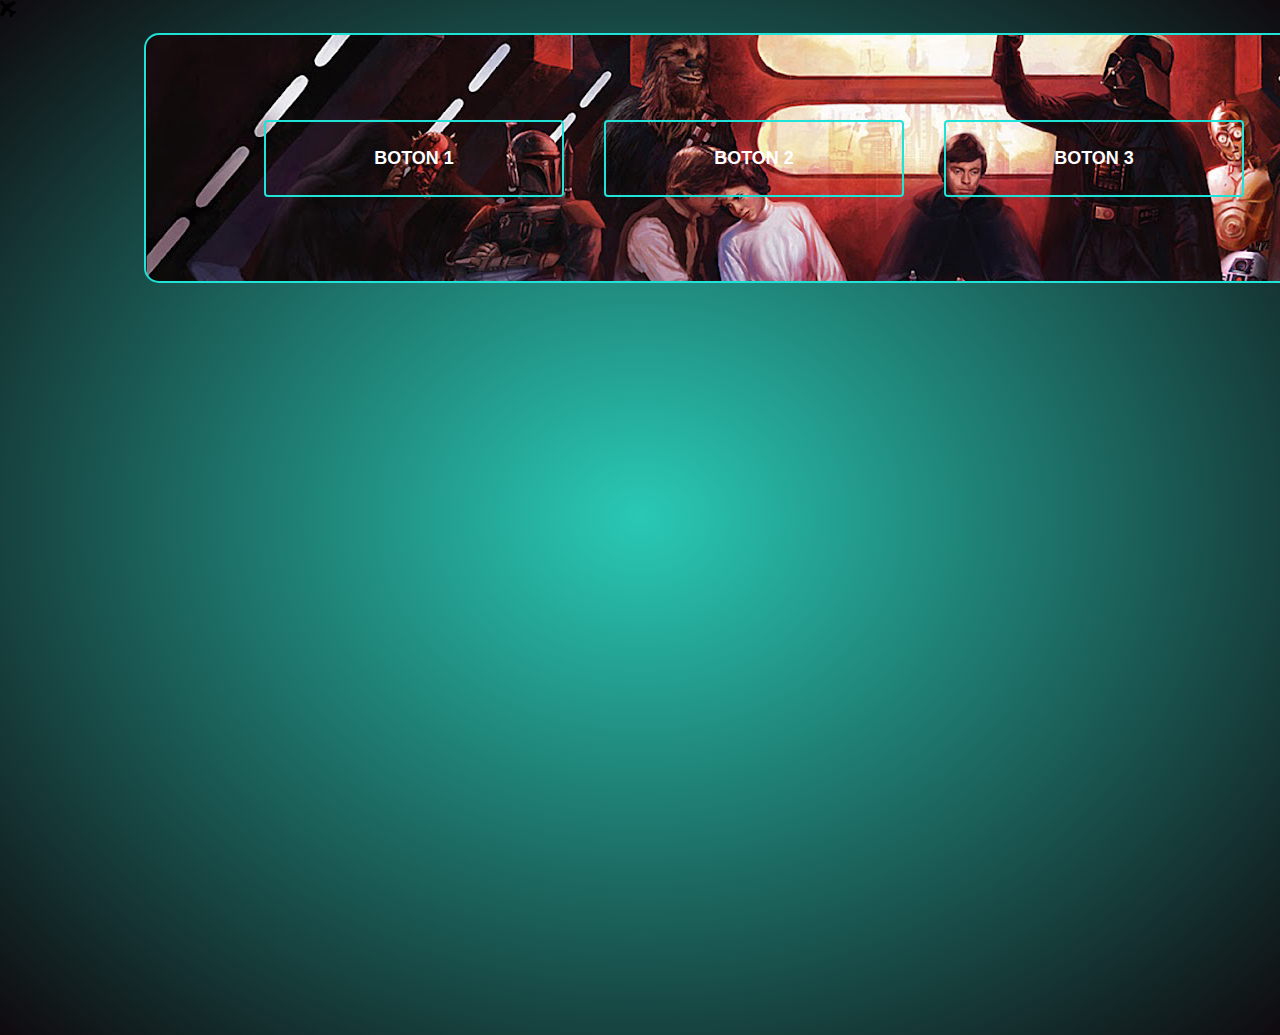
<file: index.html>
<!DOCTYPE html>
<html>
<head>
  <meta charset="utf-8">
	<title>Glowing Gradient Icon Hover Effects</title>
  <link rel="shortcut icon" href="no-image-icon2.png">
	<link rel="stylesheet" type="text/css" href="style.css">
  <link rel="stylesheet" type="text/css" href="fonts.css">
  
  <script>
    
    function screen1(){
      document.getElementById('screen1').style.display = 'block'; 
      document.getElementById('screen2').style.display = 'none';
      document.getElementById('screen3').style.display = 'none';
      document.getElementById('screen4').style.display = 'none';
    }

    function screen2(){
      document.getElementById('screen2').style.display = 'block'; 
      document.getElementById('screen1').style.display = 'none';
      document.getElementById('screen3').style.display = 'none';
      document.getElementById('screen4').style.display = 'none';  
    }

    function screen3(){
      document.getElementById('screen3').style.display = 'block'; 
      document.getElementById('screen1').style.display = 'none';
      document.getElementById('screen2').style.display = 'none';
      document.getElementById('screen4').style.display = 'none';
    }

    function screen4(){
      document.getElementById('screen4').style.display = 'block'; 
      document.getElementById('screen1').style.display = 'none';
      document.getElementById('screen2').style.display = 'none';
      document.getElementById('screen3').style.display = 'none';
    }

  </script>
  <script>

    function opcion1(){
      document.getElementById('opcion1').style.display = 'block'; 
      document.getElementById('opcion2').style.display = 'none';
      document.getElementById('opcion3').style.display = 'none';
      document.getElementById('opcion4').style.display = 'none';
    }

    function opcion2(){
      document.getElementById('opcion2').style.display = 'block'; 
      document.getElementById('opcion1').style.display = 'none';
      document.getElementById('opcion3').style.display = 'none';
      document.getElementById('opcion4').style.display = 'none';  
    }

    function opcion3(){
      document.getElementById('opcion3').style.display = 'block'; 
      document.getElementById('opcion1').style.display = 'none';
      document.getElementById('opcion2').style.display = 'none';
      document.getElementById('opcion4').style.display = 'none';
    }

    function opcion4(){
      document.getElementById('opcion4').style.display = 'block'; 
      document.getElementById('opcion1').style.display = 'none';
      document.getElementById('opcion2').style.display = 'none';
      document.getElementById('opcion3').style.display = 'none';
    }

  </script>
</head>

<body class="red">

  <span class="icon-airplane"></span>

  <div>
      <div class="banner">
          <div>
            <div class="parche">
              <button type="button" class="btn btn--1" onclick="screen1(); opcion1()">
                BOTON 1
              </button>
            </div>
            <div class="parche">
              <button type="button" class="btn btn--2" onclick="screen2(); opcion2()">
                BOTON 2
              </button>
            </div>  
            <div class="parche">
              <button type="button" class="btn btn--3" onclick="screen3(); opcion3()">
                BOTON 3
              </button>
            </div>
            <div class="parche">
              <button type="button" class="btn btn--4" onclick="screen4(); opcion4()">
                BOTON 4
              </button>
            </div>
          </div>
      </div>      
    </div>
      <div id="btn btn--1">
        <div id="screen1" style="display: none;">
          <div id="opcion1" style="display: none;">
            <h2> Primera página </h2>              
            <img src="6f52d692b3c8e1f0ebbf6cdaca8fe7eb.jpg" style="padding-bottom: -10px;">
            <p class="lorem"> Lorem ipsum dolor sit amet, consectetur adipisicing elit, sed do eiusmod
            tempor incididunt ut labore et dolore magna aliqua. Ut enim ad minim veniam,
            quis nostrud exercitation ullamco laboris nisi ut aliquip ex ea commodo
            consequat. Duis aute irure dolor in reprehenderit in voluptate velit esse
            cillum dolore eu fugiat nulla pariatur. Excepteur sint occaecat cupidatat non
            proident, sunt in culpa qui officia deserunt mollit anim id est laborum. </p> 
          </div>          
        </div>
      </div>
      <div id="btn btn--2">
        <div id="screen2" style="display: none;">
          <div id="opcion2" style="display: none;">
            <h2> Segunda página </h2>            
            <img src="5-1536834334.jpg" style="padding-bottom: -10px;">
            <p class="lorem"> Lorem ipsum dolor sit amet, consectetur adipisicing elit, sed do eiusmod
            tempor incididunt ut labore et dolore magna aliqua. Ut enim ad minim veniam,
            quis nostrud exercitation ullamco laboris nisi ut aliquip ex ea commodo
            consequat. Duis aute irure dolor in reprehenderit in voluptate velit esse
            cillum dolore eu fugiat nulla pariatur. Excepteur sint occaecat cupidatat non
            proident, sunt in culpa qui officia deserunt mollit anim id est laborum. </p> 
          </div>          
        </div>
      </div>
      <div id="btn btn--3">
        <div id="screen3" style="display: none;">
          <div id="opcion3" style="display: none;">
            <h2> Tercera página </h2>           
            <img src="57bed8dcf45fd665d818878407d2c114.jpg" style="padding-bottom: -10px;">
            <p class="lorem"> Lorem ipsum dolor sit amet, consectetur adipisicing elit, sed do eiusmod
            tempor incididunt ut labore et dolore magna aliqua. Ut enim ad minim veniam,
            quis nostrud exercitation ullamco laboris nisi ut aliquip ex ea commodo
            consequat. Duis aute irure dolor in reprehenderit in voluptate velit esse
            cillum dolore eu fugiat nulla pariatur. Excepteur sint occaecat cupidatat non
            proident, sunt in culpa qui officia deserunt mollit anim id est laborum. </p> 
          </div>          
        </div>
      </div>
      <div id="btn btn--4">
        <div id="screen4" style="display: none;">
          <div id="opcion4" style="display: none;"> 
            <h2 style="padding: 20px;"> Cuarta página </h2> 
            <iframe width="760" height="515" src="https://www.youtube.com/embed/nULs4JW3tPI" frameborder="0" allow="accelerometer; autoplay; clipboard-write; encrypted-media; gyroscope; picture-in-picture" allowfullscreen></iframe>
          </div>          
        </div>
      </div>
    </div>
  </div>
</body>
</file>
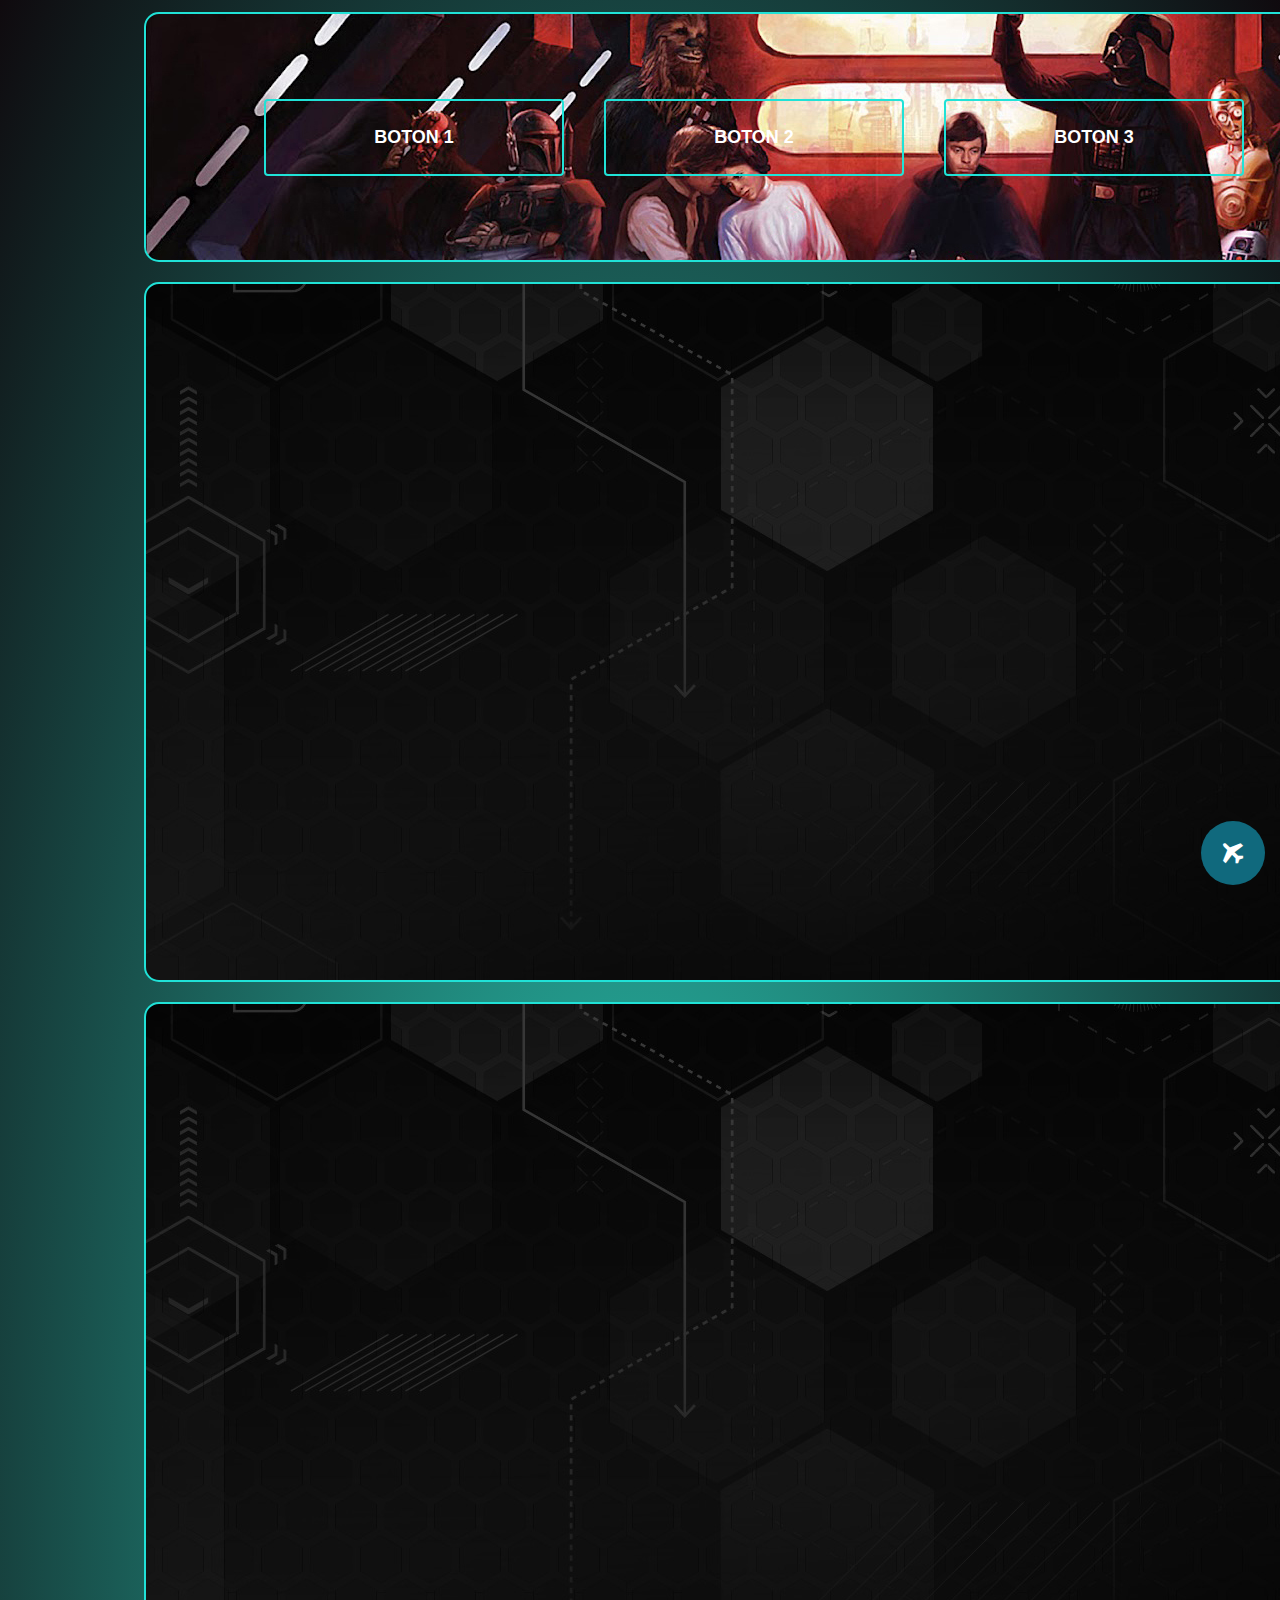
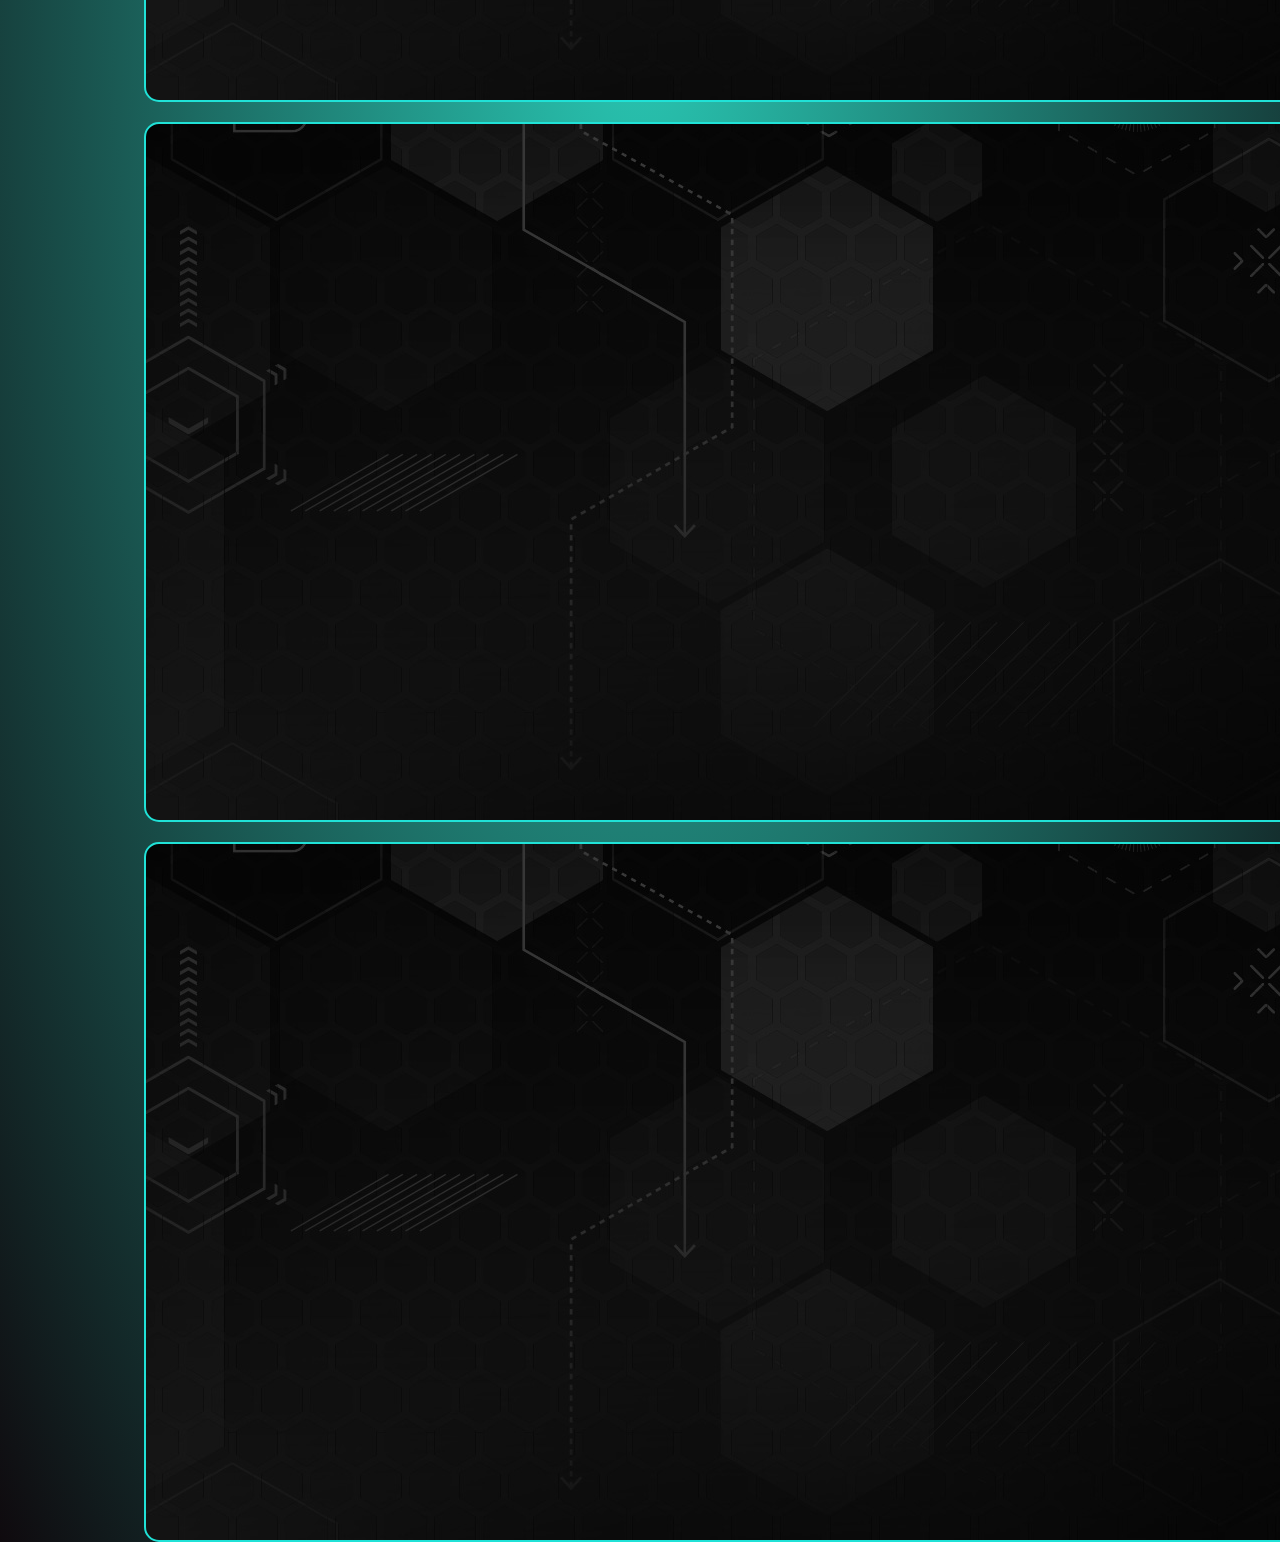
<file: pruebas/index.html>
<!DOCTYPE html>
<html>
<head>
  <meta charset="utf-8">
	<title>Glowing Gradient Icon Hover Effects</title>
  <link rel="shortcut icon" href="no-image-icon.png">
	<link rel="stylesheet" type="text/css" href="style.css">
  <link rel="stylesheet" type="text/css" href="fonts.css">
  <script scr="http://code.jquery.com/jquery-latest.js"></script>
  <script scr="top.js"></script>

  <script>
    
    function opcion1(){
      document.getElementById('opcion1').style.display = 'block'; 
      document.getElementById('opcion2').style.display = 'none';
      document.getElementById('opcion3').style.display = 'none';
      document.getElementById('opcion4').style.display = 'none';
    }

    function opcion2(){
      document.getElementById('opcion2').style.display = 'block'; 
      document.getElementById('opcion1').style.display = 'none';
      document.getElementById('opcion3').style.display = 'none';
      document.getElementById('opcion4').style.display = 'none';  
    }

    function opcion3(){
      document.getElementById('opcion3').style.display = 'block'; 
      document.getElementById('opcion1').style.display = 'none';
      document.getElementById('opcion2').style.display = 'none';
      document.getElementById('opcion4').style.display = 'none';
    }

    function opcion4(){
      document.getElementById('opcion4').style.display = 'block'; 
      document.getElementById('opcion1').style.display = 'none';
      document.getElementById('opcion2').style.display = 'none';
      document.getElementById('opcion3').style.display = 'none';
    }

  </script>
</head>

<body class="red">

  <span class="icon-airplane"></span>

  <div>
      <div class="banner">
          <div>
            <div class="parche">
              <button type="button" class="btn btn--1" onclick="opcion1()">
                BOTON 1
              </button>
            </div>
            <div class="parche">
              <button type="button" class="btn btn--2" onclick="opcion2()">
                BOTON 2
              </button>
            </div>  
            <div class="parche">
              <button type="button" class="btn btn--3" onclick="opcion3()">
                BOTON 3
              </button>
            </div>
            <div class="parche">
              <button type="button" class="btn btn--4" onclick="opcion4()">
                BOTON 4
              </button>
            </div>
          </div>
      </div>      
    </div>
      <div id="btn btn--1">
        <div class="screen">
          <div id="opcion1" style="display: none;">
            <h2> Primera página </h2>              
            <img src="6f52d692b3c8e1f0ebbf6cdaca8fe7eb.jpg">
            <p class="lorem"> Lorem ipsum dolor sit amet, consectetur adipisicing elit, sed do eiusmod
            tempor incididunt ut labore et dolore magna aliqua. Ut enim ad minim veniam,
            quis nostrud exercitation ullamco laboris nisi ut aliquip ex ea commodo
            consequat. Duis aute irure dolor in reprehenderit in voluptate velit esse
            cillum dolore eu fugiat nulla pariatur. Excepteur sint occaecat cupidatat non
            proident, sunt in culpa qui officia deserunt mollit anim id est laborum. </p> 
          </div>          
        </div>
      </div>
      <div id="btn btn--2">
        <div class="screen">
          <div id="opcion2" style="display: none;">
            <h2> Segunda página </h2>            
            <img src="5-1536834334.jpg">
            <p class="lorem"> Lorem ipsum dolor sit amet, consectetur adipisicing elit, sed do eiusmod
            tempor incididunt ut labore et dolore magna aliqua. Ut enim ad minim veniam,
            quis nostrud exercitation ullamco laboris nisi ut aliquip ex ea commodo
            consequat. Duis aute irure dolor in reprehenderit in voluptate velit esse
            cillum dolore eu fugiat nulla pariatur. Excepteur sint occaecat cupidatat non
            proident, sunt in culpa qui officia deserunt mollit anim id est laborum. </p> 
          </div>          
        </div>
      </div>
      <div id="btn btn--3">
        <div class="screen">
          <div id="opcion3" style="display: none;">
            <h2> Tercera página </h2>           
            <img src="57bed8dcf45fd665d818878407d2c114.jpg">
            <p class="lorem"> Lorem ipsum dolor sit amet, consectetur adipisicing elit, sed do eiusmod
            tempor incididunt ut labore et dolore magna aliqua. Ut enim ad minim veniam,
            quis nostrud exercitation ullamco laboris nisi ut aliquip ex ea commodo
            consequat. Duis aute irure dolor in reprehenderit in voluptate velit esse
            cillum dolore eu fugiat nulla pariatur. Excepteur sint occaecat cupidatat non
            proident, sunt in culpa qui officia deserunt mollit anim id est laborum. </p> 
          </div>          
        </div>
      </div>
      <div id="btn btn--4">
        <div class="screen">
          <div id="opcion4" style="display: none;"> 
            <h2> Cuarta página </h2> 
            <iframe width="760" height="515" src="https://www.youtube.com/embed/nULs4JW3tPI" frameborder="0" allow="accelerometer; autoplay; clipboard-write; encrypted-media; gyroscope; picture-in-picture" allowfullscreen></iframe>
          </div>          
        </div>
      </div>
    </div>
  </div>
</body>
</file>
<file: style.css>
*/*
    ** All elements border-box
*/
*,
*:before,
*::after {
  box-sizing: border-box;
}

/*
    ** Root elemnt font size
    ** No default margins and paddings
*/
html,
body {
  font-size: 16px;
  margin: 0;
  padding: 0;
}

/*
    **root elements display block
*/
html,
body {
  display: block;
}

/*
    ** Body main style
*/
body {
  line-height: 1.317101995;
  scroll-behavior: smooth;
  font-family: sans-serif;
  background: -webkit-radial-gradient(#29C9B5, #0F0A0E);
  width: 1902px;
  height: 1035px;
}

::selection{
  background-color: #5EFFEB;
  color: #FFFFFF;
}

.banner {
  /*bordeado banner*/
  border: 2px solid #20e2d7;
  border-radius: 15px;
  margin-top: 15px;

  position: -webkit-sticky;
  position: sticky;
  width: 1600px;
  height: 250px;
  margin-left: 9em;
  margin-top: 0.75em;
  background-color: #434343;
  background: url(bannerStarWars.jpg);
  display: flex;
  justify-content: center;
  align-items: center;
}

h2{
  justify-content: center;
  display: flex;
  font-size: 40px;
  color: #FFFFFF;
  margin-top: 15px;
  margin-bottom: 20px;
}

p {
  color: #FFFFFF;
  font-size: 35px;
  padding-top: 30px; 
}

li{
  list-style-type: none;
}

.parche{
  float: left;
  display: flex;
  justify-content: center;
  align-items: center;
  text-align: center;
}

.lorem{
  font-size: 21px;
  margin-top: -20px;
}

#screen1 {
  margin-bottom: 20px;
  border: 2px solid #20e2d7;
  margin-top: 20px;
  border-radius: 15px;
  padding-bottom: 15px; 
  justify-content: center;
  align-items: center;
  text-align: center;
  height: 700px;
  width: 1600px;
  background-color: #3a3a3a; 
  background: url(Dark-BG-1600x700.jpg);
  margin-left: 9em;
}

#screen2 {
  margin-bottom: 20px;
  border: 2px solid #20e2d7;
  margin-top: 20px;
  border-radius: 15px;
  padding-bottom: 15px; 
  justify-content: center;
  align-items: center;
  text-align: center;
  height: 700px;
  width: 1600px;
  background-color: #3a3a3a; 
  background: url(Dark-BG-1600x700.jpg);
  margin-left: 9em;
}

#screen3 {
  margin-bottom: 20px;
  border: 2px solid #20e2d7;
  margin-top: 20px;
  border-radius: 15px;
  padding-bottom: 15px; 
  justify-content: center;
  align-items: center;
  text-align: center;
  height: 700px;
  width: 1600px;
  background-color: #3a3a3a; 
  background: url(Dark-BG-1600x700.jpg);
  margin-left: 9em;
}

#screen4 {
  margin-bottom: 20px;
  border: 2px solid #20e2d7;
  margin-top: 20px;
  border-radius: 15px;
  padding-bottom: 15px; 
  justify-content: center;
  align-items: center;
  text-align: center;
  height: 700px;
  width: 1600px;
  background-color: #3a3a3a; 
  background: url(Dark-BG-1600x700.jpg);
  margin-left: 9em;
}

.centered-elements {
  display: flex;
  justify-content: center;
  align-items: center;
  padding: 50px;
  border: 20px; 
  height: 100vh;
  width: 100%;
}

.content {
  background-color: #434343;
}

.btn {
  float: left;
  position: relative;
  display: block;
  height: 77px;
  width: 300px;
  border-radius: 4px;
  text-transform: uppercase;
  background-color: transparent;
  color: #fff;
  font-size: 18px;
  overflow: hidden;
  transition: all 500ms ease;
  border: 2px solid #20e2d7;
  margin-right: 40px;
  z-index: 0;
  font-weight: 700;
  cursor: pointer;
}
.btn::before {
  content: "";
  position: absolute;
  left: 0;
  right: 0;
  top: 0;
  margin: auto;
  background-color: #20e2d7;
  transition: all 500ms ease;
  z-index: -1;
}
.btn--1::before {
  width: 0;
  height: 100%;
}
.btn--1:hover {
  color: #434343;
}
.btn--1:hover::before {
  width: 100%;
}
.btn--2:hover {
  background-color: #20e2d7;
  box-shadow: 0 0 10px #20e2d7, 0 0 20px #20e2d7, 0 0 20px #20e2d7;
  color: #434343;
}
.btn--3:hover {
  animation: shadow-pulse 1000ms 1;
  background-color: #20e2d7;
  color: #434343;
}
.btn--4::before {
  left: -520px;
  right: 0;
  width: 100%;
  height: 150%;
  transition: all 750ms ease;
  transform: rotate(45deg);
  box-shadow: 0 0 10px #20e2d7, 0 0 20px #20e2d7, 0 0 20px #20e2d7;
}
.btn--4:hover::before {
  left: 520px;
}

@keyframes shadow-pulse {
  0% {
    box-shadow: 0 0 0 0 rgba(32, 226, 215, 0.6);
  }
  100% {
    box-shadow: 0 0 8px 16px rgba(32, 226, 215, 0);
  }
}
</file>
<file: fonts.css>
@font-face {
  font-family: 'icomoon';
  src:  url('fonts/icomoon.eot?yj9blu');
  src:  url('fonts/icomoon.eot?yj9blu#iefix') format('embedded-opentype'),
    url('fonts/icomoon.ttf?yj9blu') format('truetype'),
    url('fonts/icomoon.woff?yj9blu') format('woff'),
    url('fonts/icomoon.svg?yj9blu#icomoon') format('svg');
  font-weight: normal;
  font-style: normal;
  font-display: block;
}

[class^="icon-"], [class*=" icon-"] {
  /* use !important to prevent issues with browser extensions that change fonts */
  font-family: 'icomoon' !important;
  speak: never;
  font-style: normal;
  font-weight: normal;
  font-variant: normal;
  text-transform: none;
  line-height: 1;

  /* Better Font Rendering =========== */
  -webkit-font-smoothing: antialiased;
  -moz-osx-font-smoothing: grayscale;
}

.icon-airplane:before {
  content: "\e9af";
}
</file>
<file: pruebas/style.css>
*/*
    ** All elements border-box
*/
*,
*:before,
*::after {
  box-sizing: border-box;
}

/*
    ** Root elemnt font size
    ** No default margins and paddings
*/
html,
body {
  font-size: 16px;
  margin: 0;
  padding: 0;
}

/*
    **root elements display block
*/
html,
body {
  display: block;
}

/*
    ** Body main style
*/
body {
  line-height: 1.317101995;
  scroll-behavior: smooth;
  font-family: sans-serif;
  background: -webkit-radial-gradient(#29C9B5, #0F0A0E);
}

::selection{
  background-color: #5EFFEB;
  color: #FFFFFF;
}

.icon-airplane{
  display: none;
  border-radius: 35px;
  z-index: 100;
  display: inline-block;
  padding: 22px;
  background: #10697D;
  font-size: 20px;
  color: white;
  cursor: pointer;
  position: fixed;
  bottom: 15px;
  right: 15px;
}

.icon-airplane:before {
  content: "\e9af";
}

.icon-airplane:hover{
  background: #11A7C9;
}

.icon-airplane:active{
  transform: scale(0.9);
}


.banner {
  /*bordeado banner*/
  border: 2px solid #20e2d7;
  border-radius: 15px;
  margin-top: 15px;

  position: -webkit-sticky;
  position: sticky;
  width: 1600px;
  height: 250px;
  margin-left: 9em;
  margin-top: 0.75em;
  background-color: #434343;
  background: url(bannerStarWars.jpg);
  display: flex;
  justify-content: center;
  align-items: center;
}

h2{
  justify-content: center;
  display: flex;
  font-size: 40px;
  color: #FFFFFF;
}

p {
  color: #FFFFFF;
  font-size: 40px;
  padding-top: 30px; 
}

li{
  list-style-type: none;
}

.parche{
  float: left;
  display: flex;
  justify-content: center;
  align-items: center;
  text-align: center;
}

.lorem{
  font-size: 21px;
  margin-top: -20px;
}

.screen {
  border: 2px solid #20e2d7;
  margin-top: 20px;
  border-radius: 15px;
  padding-bottom: 15px; 
  justify-content: center;
  align-items: center;
  text-align: center;
  height: 700px;
  width: 1600px;
  background-color: #3a3a3a; 
  background: url(Dark-BG-1600x700.jpg);
  margin-left: 9em;
}

.centered-elements {
  display: flex;
  justify-content: center;
  align-items: center;
  padding: 50px;
  border: 20px; 
  height: 100vh;
  width: 100%;
}

.content {
  background-color: #434343;
}

.btn {
  float: left;
  position: relative;
  display: block;
  height: 77px;
  width: 300px;
  border-radius: 4px;
  text-transform: uppercase;
  background-color: transparent;
  color: #fff;
  font-size: 18px;
  overflow: hidden;
  transition: all 500ms ease;
  border: 2px solid #20e2d7;
  margin-right: 40px;
  z-index: 0;
  font-weight: 700;
  cursor: pointer;
}
.btn::before {
  content: "";
  position: absolute;
  left: 0;
  right: 0;
  top: 0;
  margin: auto;
  background-color: #20e2d7;
  transition: all 500ms ease;
  z-index: -1;
}
.btn--1::before {
  width: 0;
  height: 100%;
}
.btn--1:hover {
  color: #434343;
}
.btn--1:hover::before {
  width: 100%;
}
.btn--2:hover {
  background-color: #20e2d7;
  box-shadow: 0 0 10px #20e2d7, 0 0 20px #20e2d7, 0 0 20px #20e2d7;
  color: #434343;
}
.btn--3:hover {
  animation: shadow-pulse 1000ms 1;
  background-color: #20e2d7;
  color: #434343;
}
.btn--4::before {
  left: -520px;
  right: 0;
  width: 100%;
  height: 150%;
  transition: all 750ms ease;
  transform: rotate(45deg);
  box-shadow: 0 0 10px #20e2d7, 0 0 20px #20e2d7, 0 0 20px #20e2d7;
}
.btn--4:hover::before {
  left: 520px;
}

@keyframes shadow-pulse {
  0% {
    box-shadow: 0 0 0 0 rgba(32, 226, 215, 0.6);
  }
  100% {
    box-shadow: 0 0 8px 16px rgba(32, 226, 215, 0);
  }
}
</file>
<file: pruebas/fonts.css>
@font-face {
  font-family: 'icomoon';
  src:  url('fonts/icomoon.eot?yj9blu');
  src:  url('fonts/icomoon.eot?yj9blu#iefix') format('embedded-opentype'),
    url('fonts/icomoon.ttf?yj9blu') format('truetype'),
    url('fonts/icomoon.woff?yj9blu') format('woff'),
    url('fonts/icomoon.svg?yj9blu#icomoon') format('svg');
  font-weight: normal;
  font-style: normal;
  font-display: block;
}

[class^="icon-"], [class*=" icon-"] {
  /* use !important to prevent issues with browser extensions that change fonts */
  font-family: 'icomoon' !important;
  speak: never;
  font-style: normal;
  font-weight: normal;
  font-variant: normal;
  text-transform: none;
  line-height: 1;

  /* Better Font Rendering =========== */
  -webkit-font-smoothing: antialiased;
  -moz-osx-font-smoothing: grayscale;
}

.icon-airplane:before {
  content: "\e9af";
}
</file>
